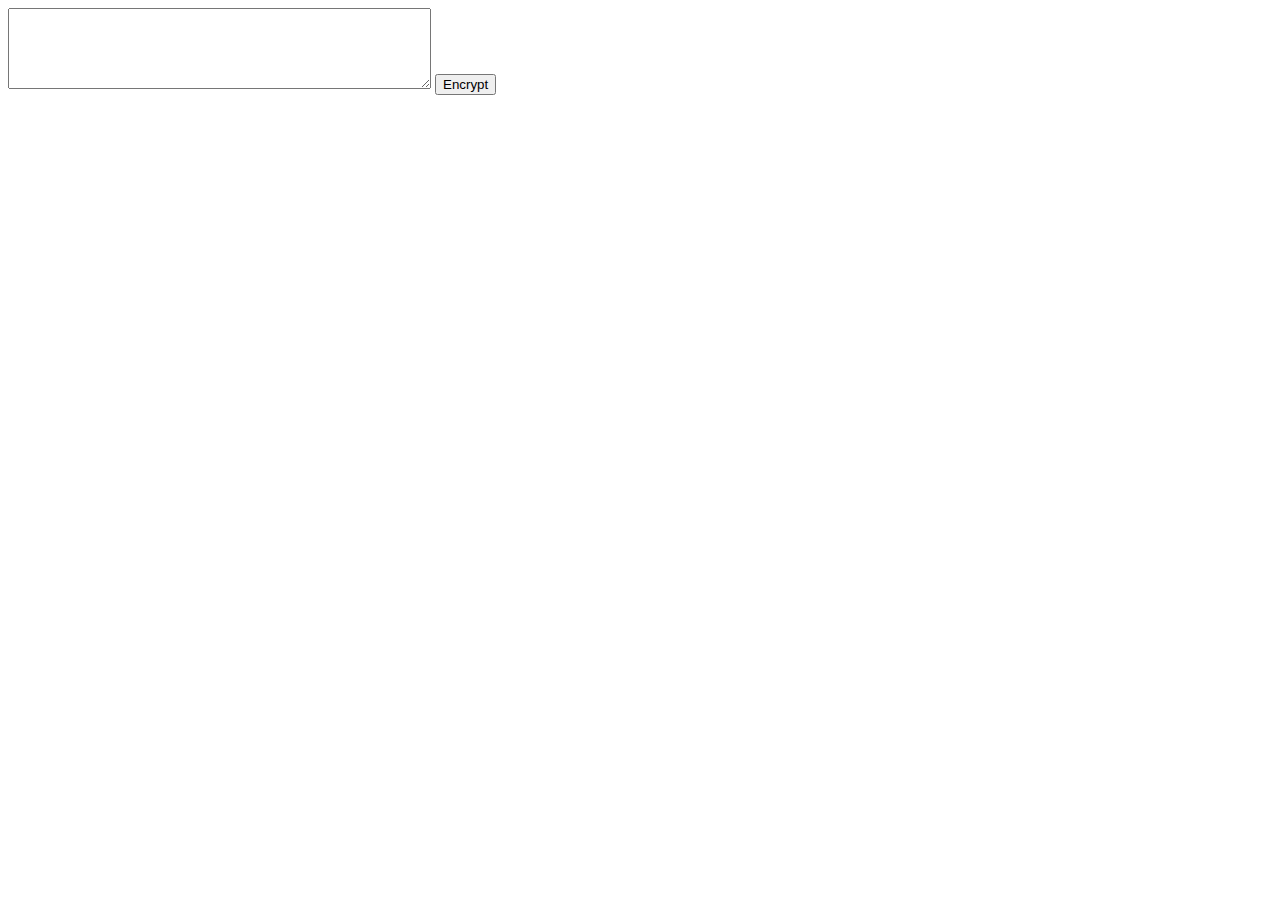
<file: encrypt.html>
<!DOCTYPE html>
<html lang="en">
<head>
  <meta charset="UTF-8">
  <title>Encrypt Textarea Example</title>
</head>
<body>
  <textarea class="code" rows="5" cols="50"></textarea>
  <button id="encryptBtn">Encrypt</button>

  <script>
    const encoder = new TextEncoder();
    const decoder = new TextDecoder();

    // Derive key from password
    async function deriveKey(password) {
      const salt = encoder.encode("salt"); // replace with random salt if needed
      const baseKey = await crypto.subtle.importKey(
        "raw",
        encoder.encode(password),
        { name: "PBKDF2" },
        false,
        ["deriveKey"]
      );

      return crypto.subtle.deriveKey(
        {
          name: "PBKDF2",
          salt,
          iterations: 100000,
          hash: "SHA-256",
        },
        baseKey,
        { name: "AES-CBC", length: 256 },
        false,
        ["encrypt", "decrypt"]
      );
    }

    // Encrypt function
    async function encrypt(text, password) {
      const key = await deriveKey(password);
      const iv = crypto.getRandomValues(new Uint8Array(16));

      const encrypted = await crypto.subtle.encrypt(
        { name: "AES-CBC", iv },
        key,
        encoder.encode(text)
      );

      // Convert iv + encrypted data to hex
      return (
        Array.from(iv).map(b => b.toString(16).padStart(2, "0")).join("") +
        "_" +
        Array.from(new Uint8Array(encrypted))
          .map(b => b.toString(16).padStart(2, "0"))
          .join("")
      );
    }

    // Hook up the button
    document.getElementById("encryptBtn").addEventListener("click", async () => {
      const textarea = document.querySelector(".code");
      const text = textarea.value;
      const password = "mypassword123"; // 🔑 replace with user input if needed

      const encrypted = await encrypt(text, password);
      console.log(encrypted);
    });
  </script>
</body>
</html>
</file>
